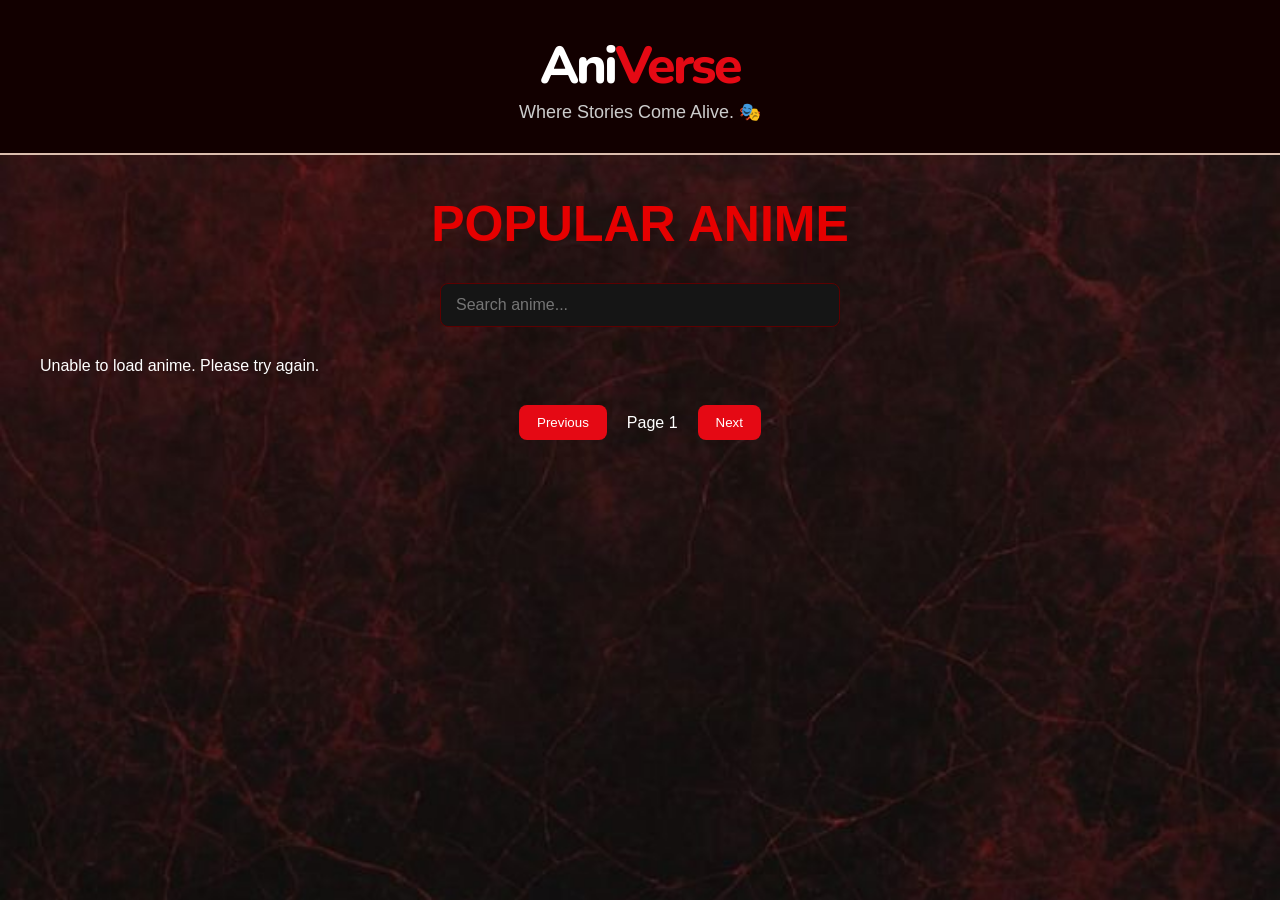
<file: index.html>
<!DOCTYPE html>
<html lang="en">
<head>
    <meta charset="UTF-8">
    <meta name="viewport" content="width=device-width, initial-scale=1.0">
    <title>AniVerse</title>
    <link rel="preconnect" href="https://fonts.googleapis.com">
<link rel="preconnect" href="https://fonts.gstatic.com" crossorigin>
<link href="https://fonts.googleapis.com/css2?family=Nunito:wght@700;800&display=swap" rel="stylesheet">
    <link rel="stylesheet" href="style.css">
</head>
<body>
    <header>
    <h1 class="logo">
        Ani<span>Verse</span>
    </h1>

    <p>Where Stories Come Alive. 🎭</p>
</header>
<main>
    <h2>POPULAR ANIME</h2>
    <input type="text" id="search" placeholder="Search anime...">

    <div id="anime-container">
    </div>
        <div id="pagination">
    <button id="prev">Previous</button>
    <span id="page-number">Page 1</span>
    <button id="next">Next</button>

    </div>
</main>

<script src="script.js"></script>
</body>
</html>
</file>
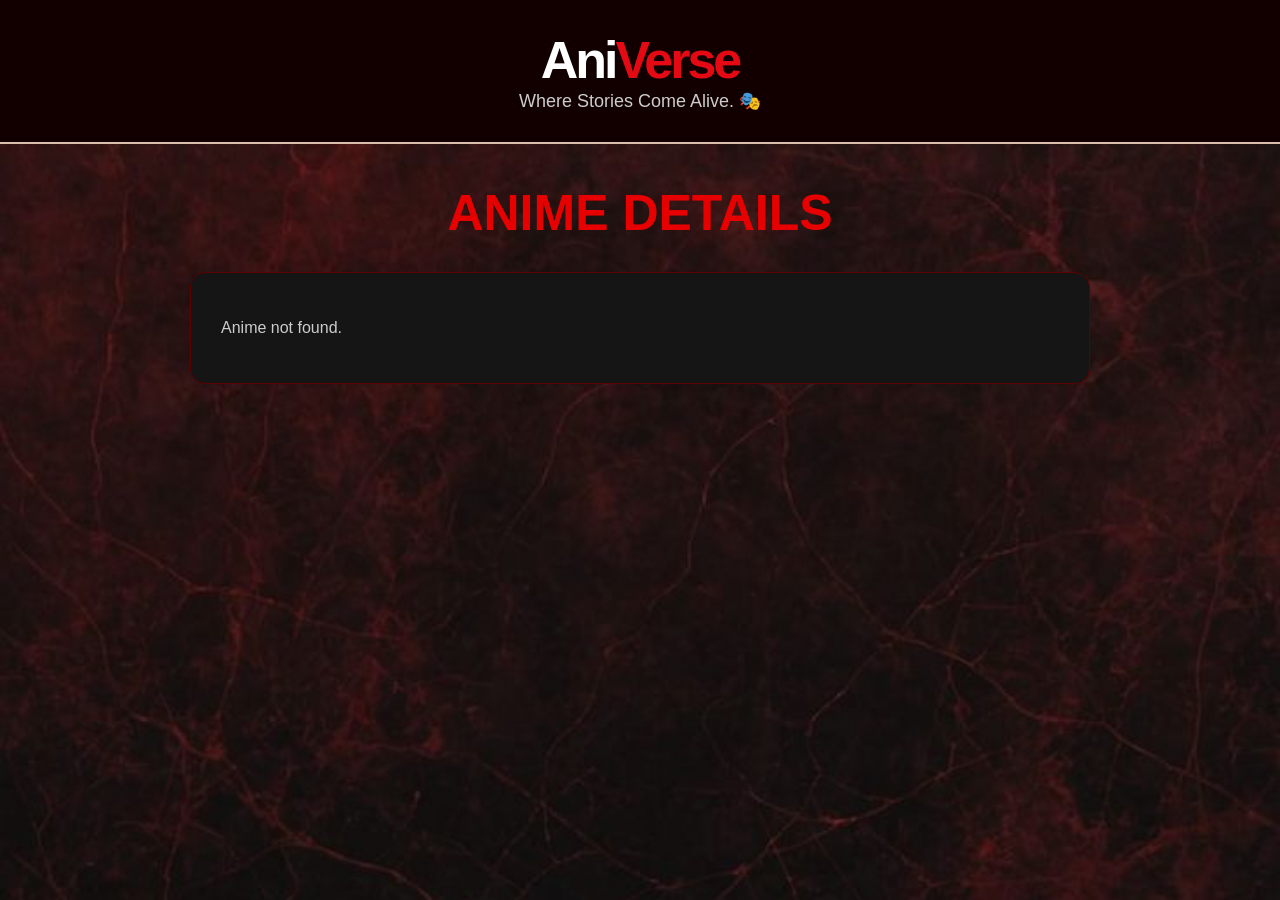
<file: details.html>
<!DOCTYPE html>
<html lang="en">

<head>
    <meta charset="UTF-8">
    <meta name="viewport" content="width=device-width, initial-scale=1.0">

    <title>Anime Details</title>

    <link rel="stylesheet" href="style.css">
</head>

<body>

    <header>
        <h1 class="logo">
            Ani<span>Verse</span>
        </h1>

        <p>Where Stories Come Alive. 🎭</p>
    </header>

    <main>

        <h2>ANIME DETAILS</h2>

        <div id="anime-details">
            <p>Loading...</p>
        </div>

    </main>

    <script src="details.js"></script>

</body>

</html>
</file>
<file: style.css>
* {
    margin: 0;
    padding: 0;
    box-sizing: border-box;
}

body {
    font-family: Arial, sans-serif;
    background-image: url("dark_bg.png.jpeg");
    background-size: cover;
    background-position: center;
    background-attachment: fixed;
    color: white;
}

header {
    background-color: #120000;
    text-align: center;
    padding: 30px;
    border-bottom: 2px solid #dbbdad;
}

.logo {
    font-family: "Nunito", sans-serif;
    font-size: 52px;
    font-weight: 800;
    letter-spacing: -3px;
    color: white;
}

.logo span {
    color: #e50914;
}

header p {
    font-size: 18px;
    color: #cccccc;
}

main {
    padding: 40px;
}

main h2 {
    text-align: center;
    margin-bottom: 30px;
    color: #e60000;
    font-size: 50px;
}
#anime-container {
    display: grid;
    grid-template-columns: repeat(4, 1fr);
    gap: 25px;
}
.anime-card {
    background-color: #151515;
    border: 1px solid #5c0000;
    border-radius: 12px;
    padding: 15px;
    text-align: center;
    box-shadow: 0 0 15px rgba(180, 0, 0, 0.2);
    transition: 0.3s;
}
.anime-card:hover {
    transform: translateY(-8px);
    box-shadow: 0 0 25px rgba(230, 0, 0, 0.6);}
.anime-card img {
    width: 100%;
    height: 280px;
    object-fit: cover;
    border-radius: 8px;}
    .anime-card h3 {
    margin-top: 12px;
    font-size: 18px;
    color: white;}
.anime-card p {
    margin-top: 8px;
    color: #bbbbbb;
}
#anime-details {
    max-width: 900px;
    margin: auto;
    background-color: #151515;
    padding: 30px;
    border-radius: 15px;
    border: 1px solid #5c0000;
    text-align: center;
}

#anime-details img {
    width: 300px;
    max-width: 100%;
    border-radius: 12px;
    margin-bottom: 20px;
}

#anime-details h2 {
    font-size: 32px;
    color: white;
    margin-bottom: 20px;
}

#anime-details p {
    text-align: left;
    margin: 12px 0;
    color: #cccccc;
    line-height: 1.6;
}

#anime-details b {
    color: #e50914;
}

#anime-details a {
    display: inline-block;
    margin-top: 20px;
    padding: 12px 20px;
    background-color: #e50914;
    color: white;
    text-decoration: none;
    border-radius: 8px;
}
@media (max-width: 768px) {

    #anime-container {
        grid-template-columns: repeat(2, 1fr);
    }
     @media (max-width: 480px) {

    #anime-container {
        grid-template-columns: 1fr;
    }

    main h2 {
        font-size: 35px;
    }

    .logo {
        font-size: 40px;
    }

    header p {
        font-size: 15px;
    }

    #anime-details {
        padding: 20px;
    }

    #anime-details h2 {
        font-size: 25px;
    }
}

    main {
        padding: 20px;
    }

}
#search {
    display: block;
    width: 400px;
    max-width: 100%;
    margin: 0 auto 30px;
    padding: 12px 15px;
    border: 1px solid #5c0000;
    border-radius: 8px;
    background-color: #151515;
    color: white;
    font-size: 16px;
}
#pagination {
    display: flex;
    justify-content: center;
    align-items: center;
    gap: 20px;
    margin-top: 30px;
}

#pagination button {
    padding: 10px 18px;
    border: none;
    border-radius: 8px;
    background-color: #e50914;
    color: white;
    cursor: pointer;
}

#pagination button:hover {
    background-color: #b00000;
}

#page-number {
    color: white;
    font-size: 16px;
}
</file>
